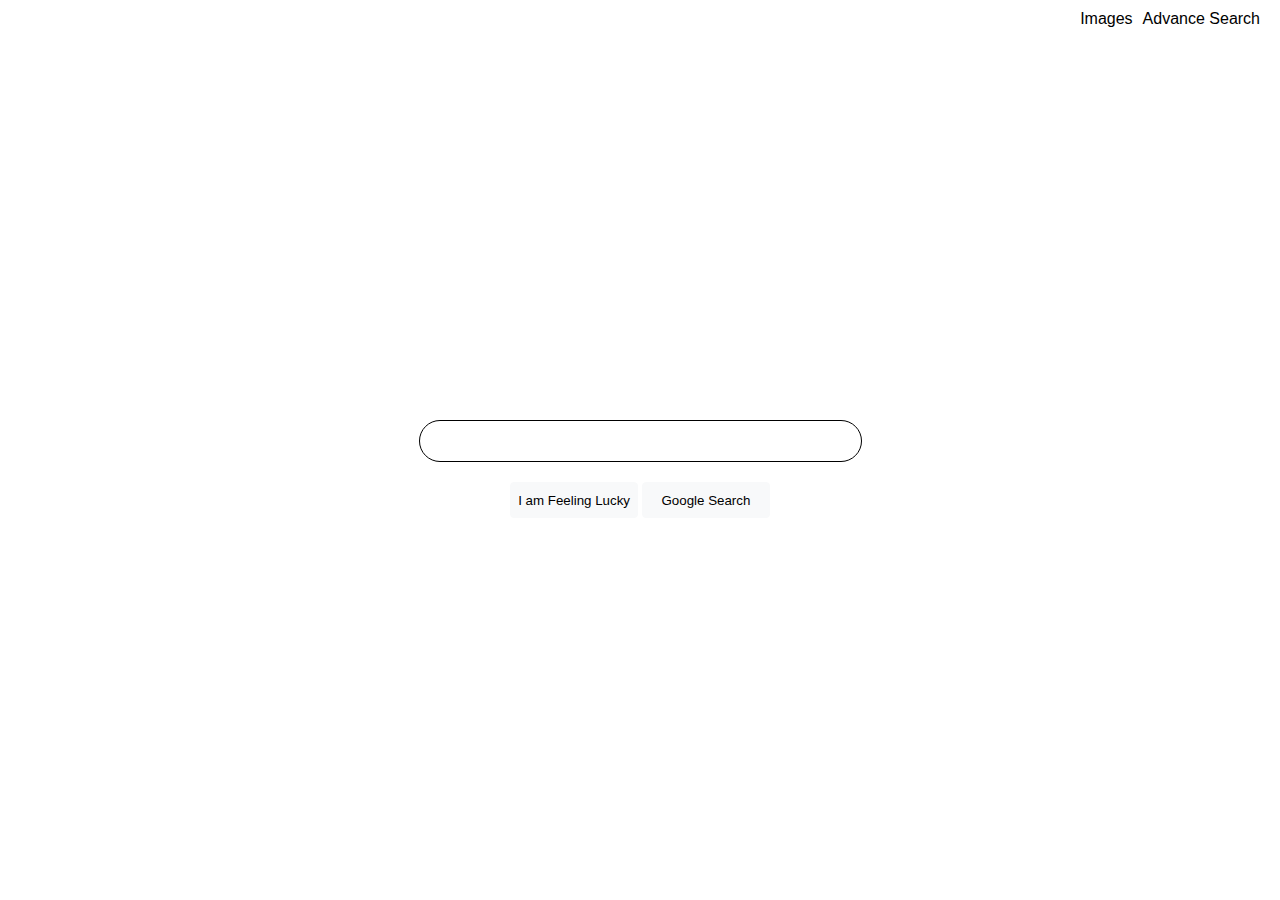
<file: search/index.html>
<!DOCTYPE html>
<html lang="en">
    <head>
        <link rel="stylesheet" href="styles.css">
        <title>Search</title>
    </head>
    <body>
        <div class="nav">
            <ul>
                <li><a href="image.html">Images</a></li>
                <li><a href="adsearch.html">Advance Search</a></li>
            </ul>
        </div>
        <form action="https://google.com/search" class="gi-search">
            <input type="text" name="q" class="q-field">
            <div>
                <input type="submit" name="btnI" value="I am Feeling Lucky" class="button">
                <input type="submit" value="Google Search">
            </div>         
        </form>
    </body>
</html>
</file>
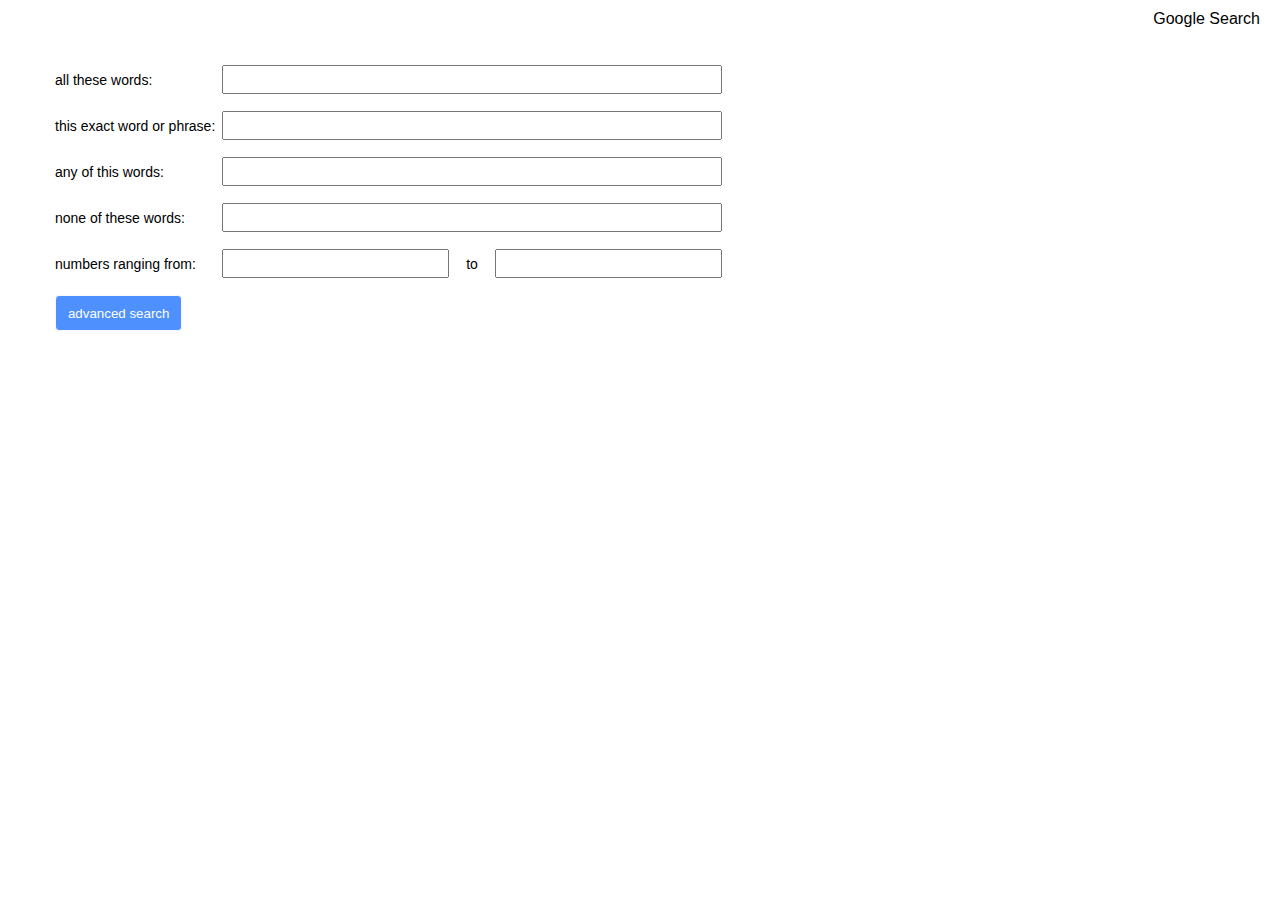
<file: search/adsearch.html>
<!DOCTYPE html>
<html lang="en">
    <head>
        <link rel="stylesheet" href="styles.css">
        <title>Search</title>
    </head>
    <body>
        <div class="nav">
            <ul>
              <li><a href="index.html">Google Search</a></li>
            </ul>
        </div>
        <form action="https://google.com/search" name="f" class="ad-search">
          <div class="field">
              <label for="field1">all these words:</label>
              <input type="text" class="textinput" id="field1" value=""  name="as_q">
          </div>
          <div class="field">
              <label for="field2">this exact word or phrase: </label>
              <input type="text" class="textinput" id="field2" value=""  name="as_epq">
          </div>
          <div class="field">
              <label for="field3">any of this words: </label>
              <input type="text" class="textinput" id="field3" value=""  name="as_oq">
          </div>
          <div class="field">
              <label for="field4">none of these words: </label>
              <input type="text" class="textinput" id="field4" value=""  name="as_eq">
          </div>
          <div class="field">
              <label for="field5">numbers ranging from: </label>
              <span class="num-inputs">
                <input type="text" class="textinput1" id="field5" value=""  name="as_nlo">
                <span class="seperator">to</span>
                <input type="text" class="textinput2" id="field5" value=""  name="as_nhi">
              </span>
          </div>
          <input type="submit" value="advanced search">
      </form>
    </body>
</html>
</file>
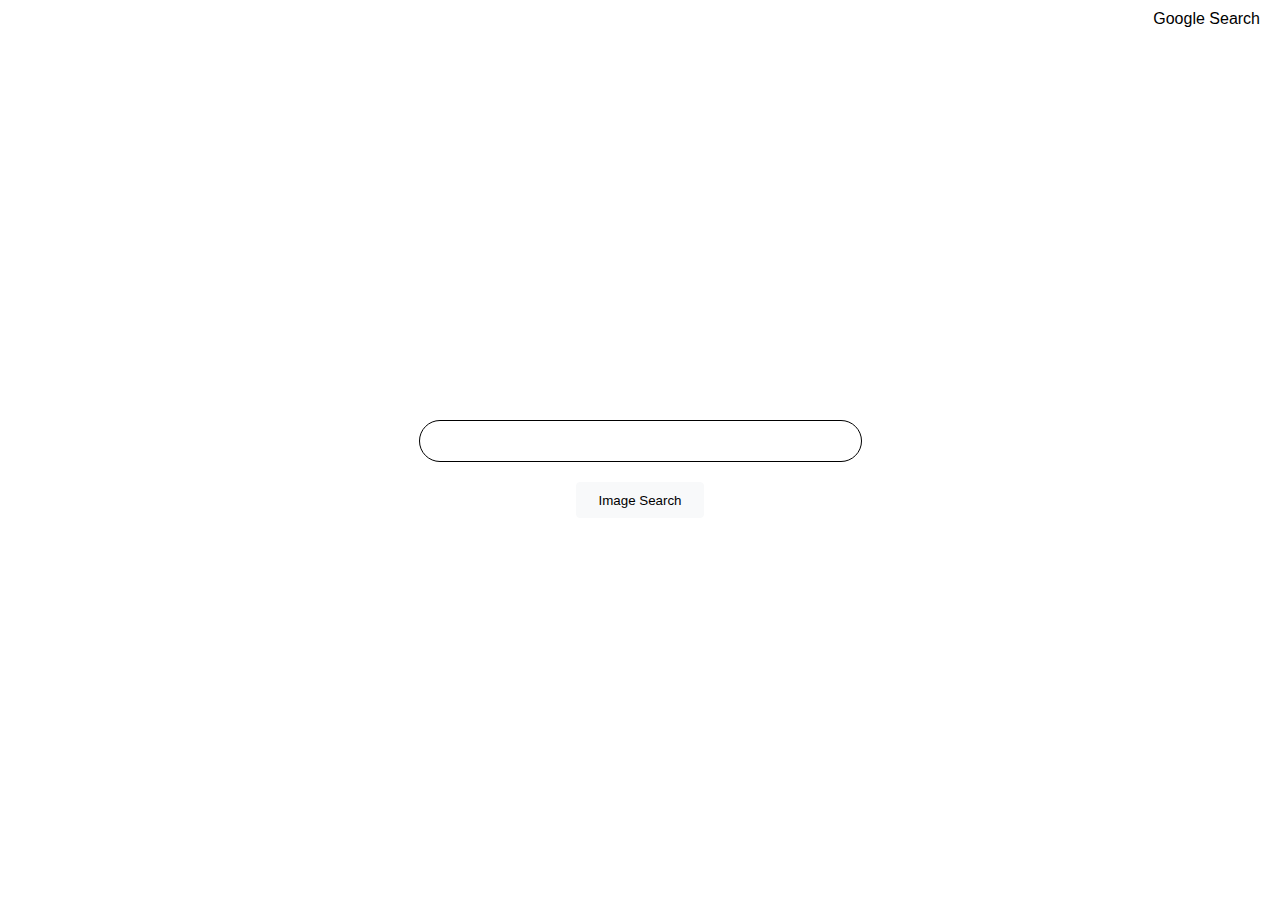
<file: search/image.html>
<!DOCTYPE html>
<html lang="en">
    <head>
        <link rel="stylesheet" href="styles.css">
        <title>Search</title>
    </head>
    <body>
        <div class="nav">
            <ul>
                <li><a href="index.html">Google Search</a></li>
            </ul>
        </div>
        <form action="http://www.google.com/images" class="gi-search">
            <input type="text" name="q" class="q-field">
            <input type="submit" value="Image Search">
        </form>
    </body>
</html>
</file>
<file: search/styles.css>
*{
  margin: 0;
  padding: 0;
  box-sizing: border-box;
  font-family: Arial, sans-serif;
}
body{
  height: 100vh;
  display: flex;
  flex-direction: column;
}
.nav{
  display: flex;
  justify-content: end;
  align-items: center;
  padding: 10px 20px;
}
ul{
  display: flex;
  gap: 10px;
}
li{
  list-style: none;
}
a{
  text-decoration: none;
  color: black;
}
.gi-search{
  display: flex;
  flex-direction: column;
  justify-content: center;
  align-items: center;
  flex: 1;
  gap:20px;
}
.q-field{
  height: 27px;
  width: 443px;
  padding: 20px;
  border: 1px solid;
  border-radius: 27px;
}
input[type='submit']{
  background-color: #f8f9fa;
  border: 1px solid #f8f9fa;
  width: 127.4px;
  height: 36px;
  cursor: pointer;
  border-radius: 4px;
}
input[type='submit']:hover{
  box-shadow: 0 1px 1px rgb(0 0 0 / 10%);
  border: 1px solid #dadce0;
}
.ad-search{
  padding: 27px 55px;
  display: flex;
  flex-direction: column;
  gap: 17px;
}
.field{
  display: grid;
  grid-template-columns: 167px 500px;
  font-size: 14px;
  align-items: center;
}
.field input{
  padding: 5px;
}
.num-inputs{
  display: flex;
  gap: 17px;
  align-items: center;
}
.num-inputs > input{
  flex: 1;
}
.ad-search > input{
  background-color: #4d90fe;
  color: #fff;
}
</file>
